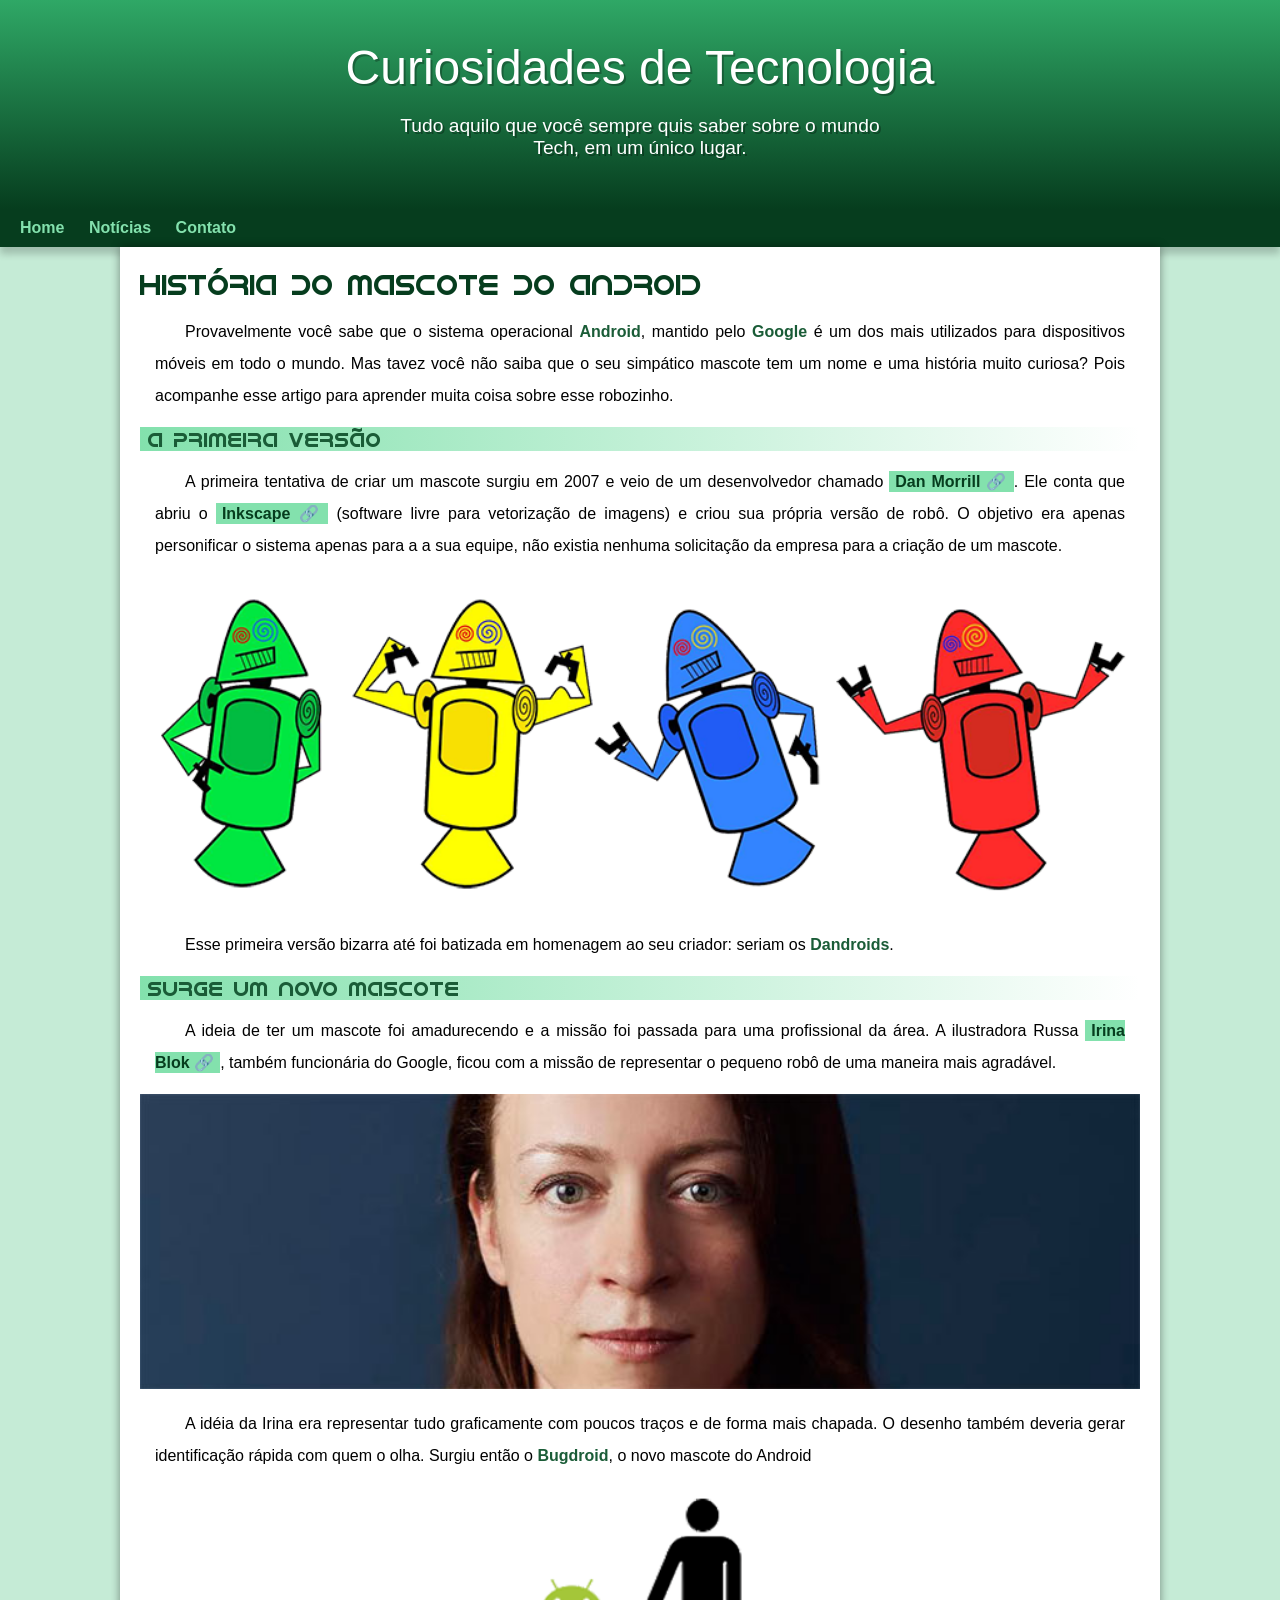
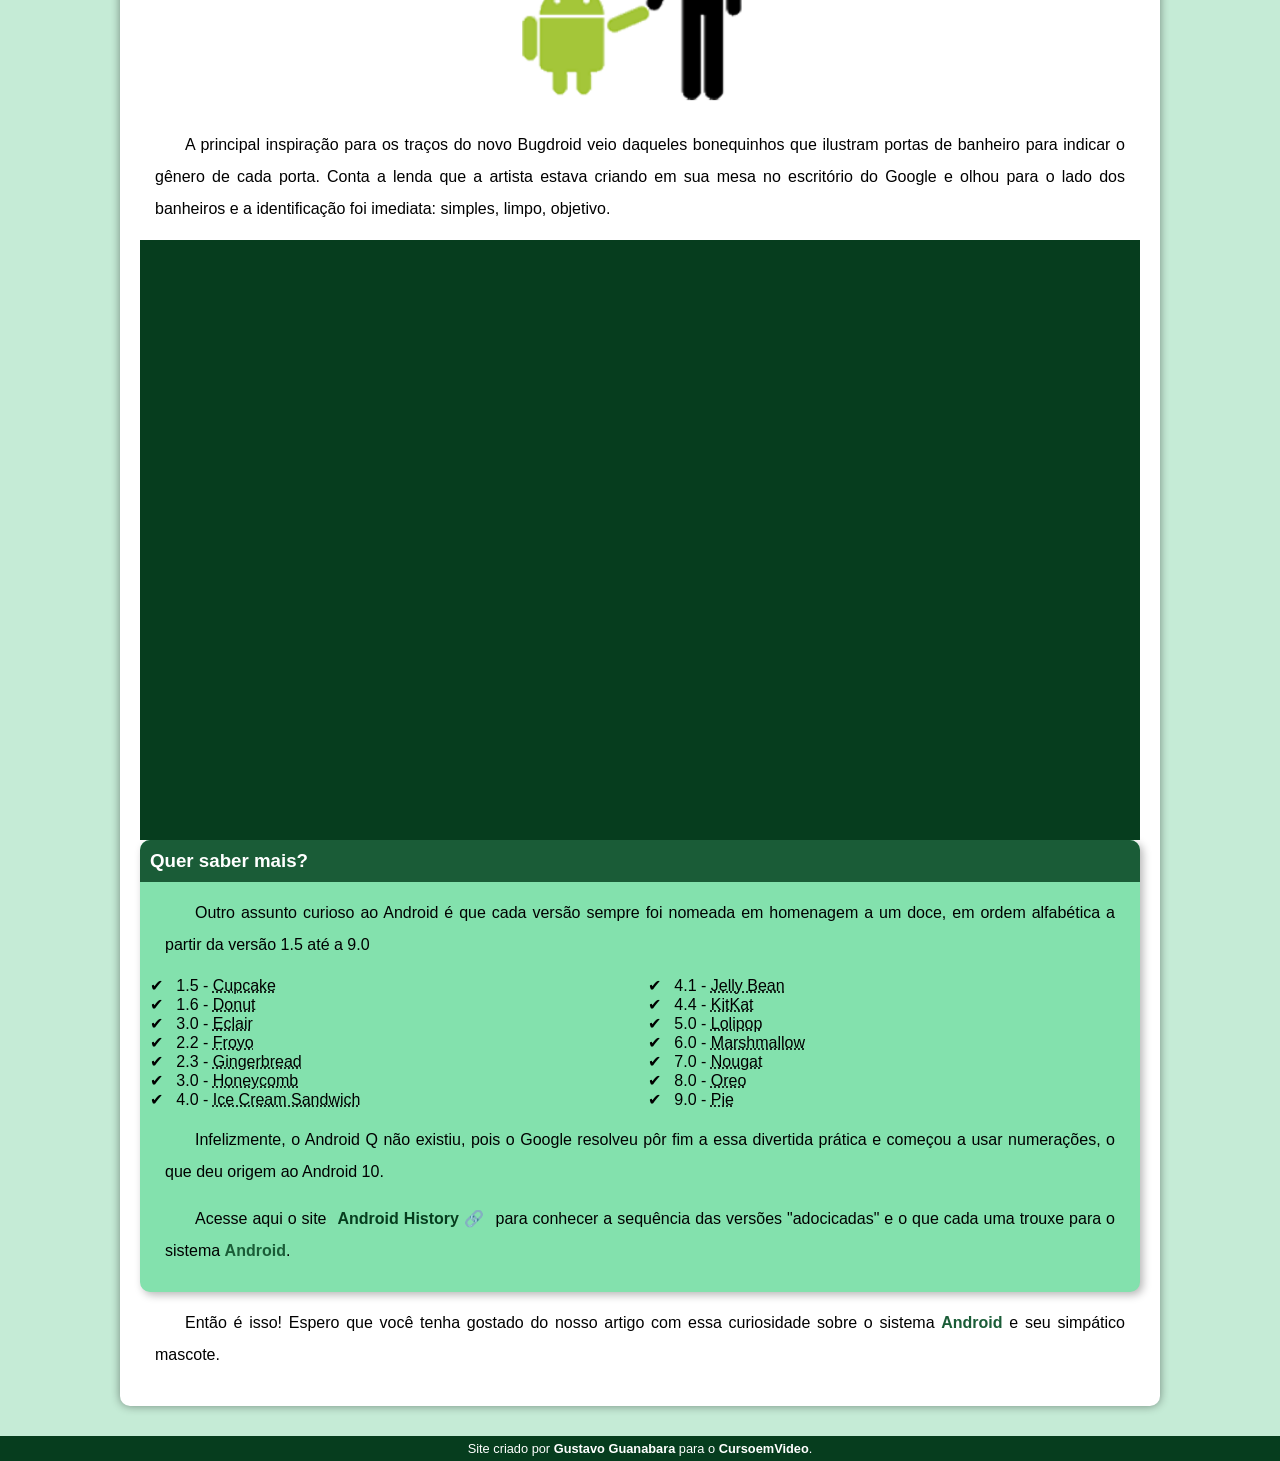
<file: index.html>
<!DOCTYPE html>
<html lang="pt-br">
<head>
    <meta charset="UTF-8">
    <meta http-equiv="X-UA-Compatible" content="IE=edge">
    <meta name="viewport" content="width=device-width, initial-scale=1.0">
    <title> Curiosidades de Tecnologia</title>
    <link rel="shortcut icon" href="imagens/favicon.ico" type="image/x-icon">
    <link rel="stylesheet" href="estilo/style.css">
        
</head>
<body>
    <header>
        <h1>
            Curiosidades de Tecnologia
        </h1>
        <p>
            Tudo aquilo que você sempre quis saber sobre o mundo <br>Tech, em um único lugar.
        </p>
    </header>   
    <nav>
        <a href="#">Home</a>
        <a href="#">Notícias</a>
        <a href="#">Contato</a>
    </nav> 
    <main>
        <article>
            <h1>
                HISTÓRIA DO MASCOTE DO ANDROID
            </h1>
            
            <p>Provavelmente você sabe que o sistema operacional <strong>Android</strong>, mantido pelo <strong>Google</strong> é um dos mais utilizados para dispositivos móveis em todo o mundo. Mas tavez você não saiba que o seu simpático mascote tem um nome e uma história muito curiosa? Pois acompanhe esse artigo para aprender muita coisa sobre esse robozinho.</p>
            
            <h2>
                A Primeira Versão
            </h2>
            
            <p>
                A primeira tentativa de criar um mascote surgiu em 2007 e veio de um desenvolvedor chamado <a href="https://androidcommunity.com/dan-morrill-shows-us-the-android-mascot-that-almost-was-20130103/" target="_blank" class="externo">Dan Morrill</a>. Ele conta que abriu o <a href="https://inkscape.org/pt-br/" target="_blank" class="externo">Inkscape</a> (software livre para vetorização de imagens) e criou sua própria versão de robô. O objetivo era apenas personificar o sistema apenas para a a sua equipe, não existia nenhuma solicitação da empresa para a criação de um mascote.
            </p>  

            <picture>
                <source media="(max-width: 670px)" srcset="imagens/dan-droids-pq.png">
                <img src="imagens/dan-droids.png" alt="Primeiro mascote do Android">
            </picture>

            <p>
                Esse primeira versão bizarra até foi batizada em homenagem ao seu criador: seriam os <strong>Dandroids</strong>.
            </p>

            <h2>
                Surge um novo Mascote
            </h2>

            <p>
                A ideia de ter um mascote foi amadurecendo e a missão foi passada para uma profissional da área. A ilustradora Russa <a href="https://www.irinablok.com/" target="_blank"class="externo">Irina Blok</a>, também funcionária do Google, ficou com a missão de representar o pequeno robô de uma maneira mais agradável.
            </p>

            <picture>
                <source media="(max-width: 670px)" srcset="imagens/irina-blok-pq.jpg">
                <img src="imagens/irina-blok.jpg" alt="Irina Blok, criadora do Bugdroid">
            </picture>

            <p>
                A idéia da Irina era representar tudo graficamente com poucos traços e de forma mais chapada. O desenho também deveria gerar identificação rápida com quem o olha. Surgiu então o <strong>Bugdroid</strong>, o novo mascote do Android
            </p>

            <img src="imagens/bugdroid.png" class="pequena" alt="bugdroid">

            <p>
                A principal inspiração para os traços do novo Bugdroid veio daqueles bonequinhos que ilustram portas de banheiro para indicar o gênero de cada porta. Conta a lenda que a artista estava criando em sua mesa no escritório do Google e olhou para o lado dos banheiros e a identificação foi imediata: simples, limpo, objetivo.
            </p>

            <div class="video">
                <iframe width="560" height="315" src="https://www.youtube.com/embed/l2UDgpLz20M" title="YouTube video player" frameborder="0" allow="accelerometer; autoplay; clipboard-write; encrypted-media; gyroscope; picture-in-picture" allowfullscreen></iframe>
            </div>
            
            <aside>
                <h3>
                    Quer saber mais?
                </h3>

                <p>
                    Outro assunto curioso ao Android é que cada versão sempre foi nomeada em homenagem a um doce, em ordem alfabética a partir da versão 1.5 até a 9.0
                </p>

                <ul>
                    <li>
                        1.5 - <abbr title="Bolo de Copo">Cupcake</abbr>
                    </li>
                    <li>
                        1.6 - <abbr title="Rosquinha">Donut</abbr>
                    </li>
                    <li>
                        3.0 - <abbr title="Bomba de Chocolate">Eclair</abbr>
                    </li>
                    <li>
                        2.2 - <abbr title="Iogurte Congelado">Froyo</abbr>
                    </li>
                    <li>
                        2.3 - <abbr title="Biscoito de Gingibre">Gingerbread</abbr>
                    </li>
                    <li>
                        3.0 - <abbr title="Favo de Mel">Honeycomb</abbr>
                    </li>
                    <li>
                        4.0 - <abbr title="Saunduíche de Sorvete">Ice Cream Sandwich</abbr>
                    </li>
                    <li>
                        4.1 - <abbr title="Jujuba">Jelly Bean</abbr>
                    </li>
                    <li>
                        4.4 - <abbr title="Kitkat">KitKat</abbr>
                    </li>
                    <li>
                        5.0 - <abbr title="Pirulito">Lolipop</abbr>
                    </li>
                    <li>
                        6.0 - <abbr title="Marshmallow">Marshmallow</abbr>
                    </li>
                    <li>
                        7.0 - <abbr title="Torrone">Nougat</abbr>
                    </li>
                    <li>
                        8.0 - <abbr title="Oreo">Oreo</abbr>
                    </li>
                    <li>
                        9.0 - <abbr title="Torta">Pie</abbr>
                    </li>
                </ul>
                <p>
                    Infelizmente, o Android Q não existiu, pois o Google resolveu pôr fim a essa divertida prática e começou a usar numerações, o que deu origem ao Android 10.
                </p>
                
                <p>
                    Acesse aqui o site <a href="https://www.android.com/intl/pt-BR_br/history/" target="_blank"class="externo">Android History</a> para conhecer a sequência das versões "adocicadas" e o que cada uma trouxe para o sistema <strong>Android</strong>.
                </p>
                
            </aside>
                    <p>
                        Então é isso! Espero que você tenha gostado do nosso artigo com essa curiosidade sobre o sistema <strong>Android</strong> e seu simpático mascote.
                    </p>
            </article>
        </main>       
            <footer>   
                <p>
                    Site criado por <a href="https://github.com/gustavoguanabara" target="_blank">Gustavo Guanabara</a> para o <a href="https://www.cursoemvideo.com/" target="_blank">CursoemVideo</a>.
                </p>
            </footer> 
</body>
</html>
</file>
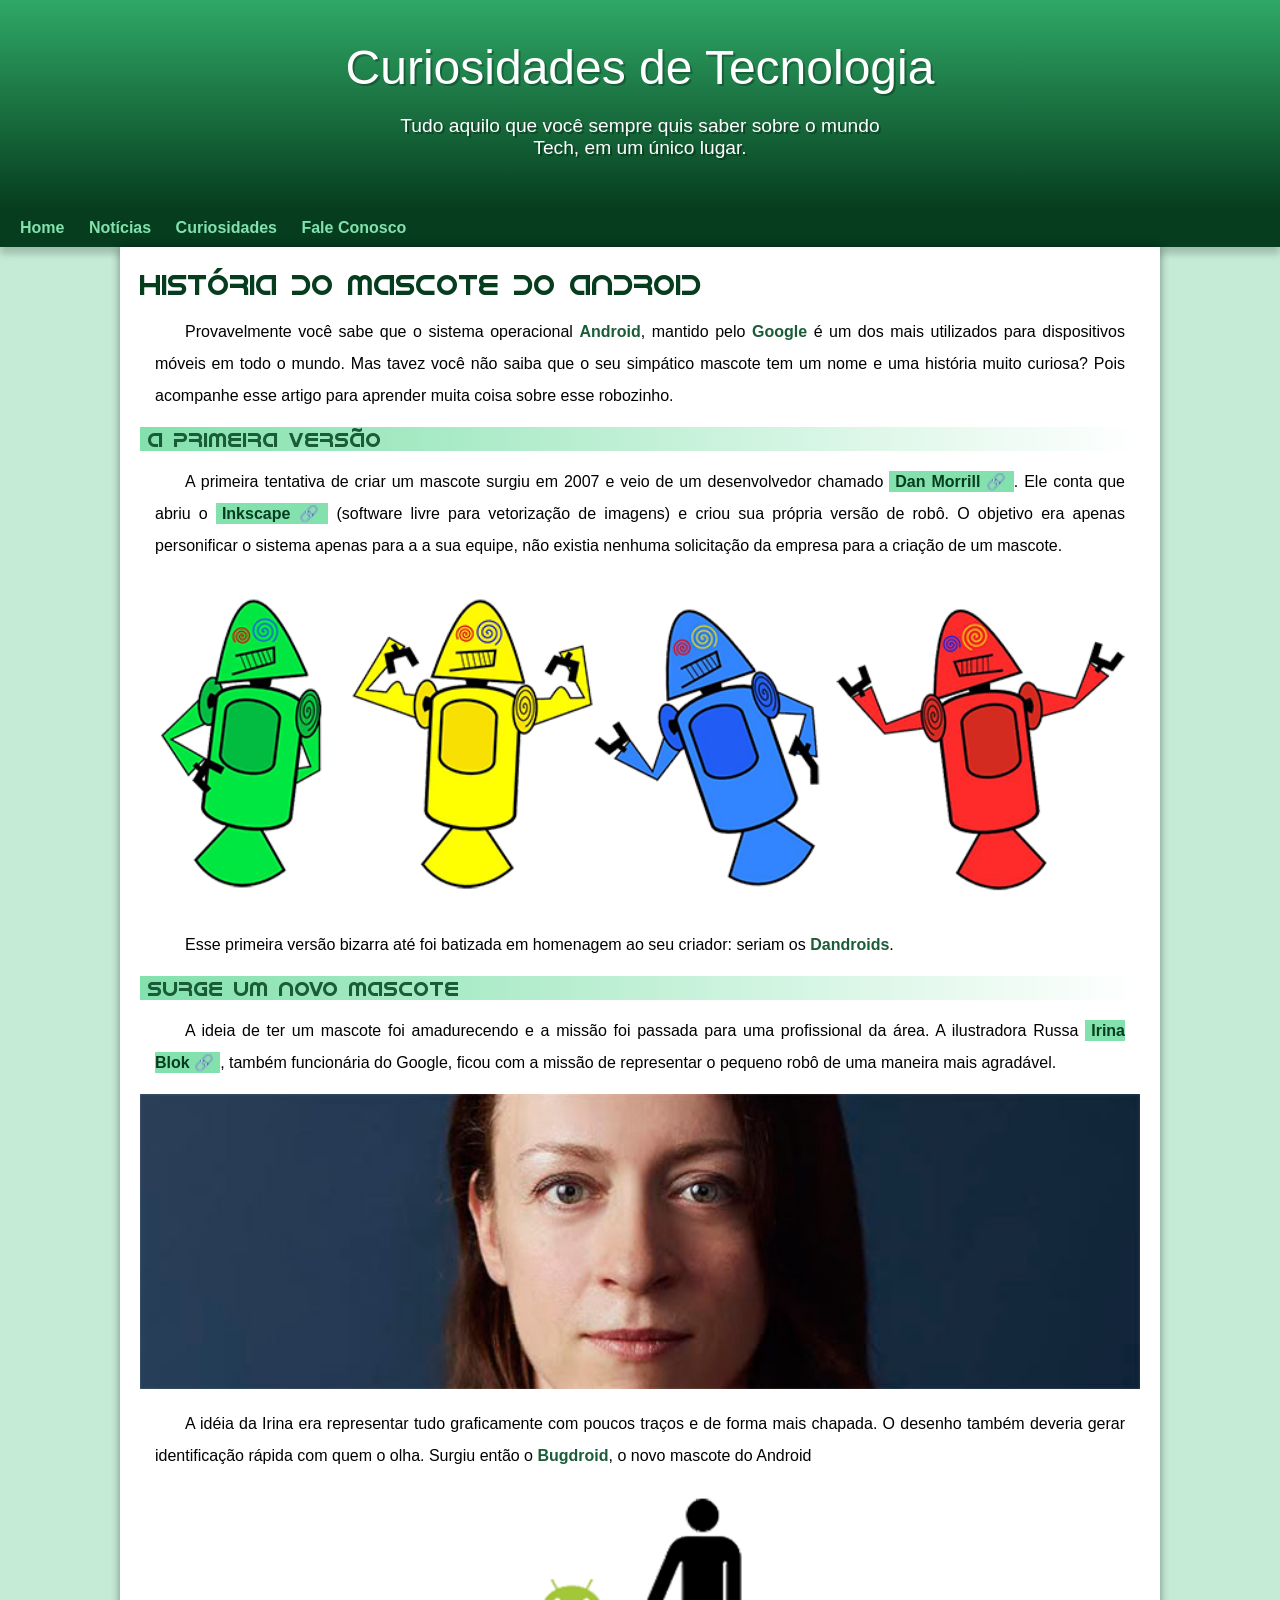
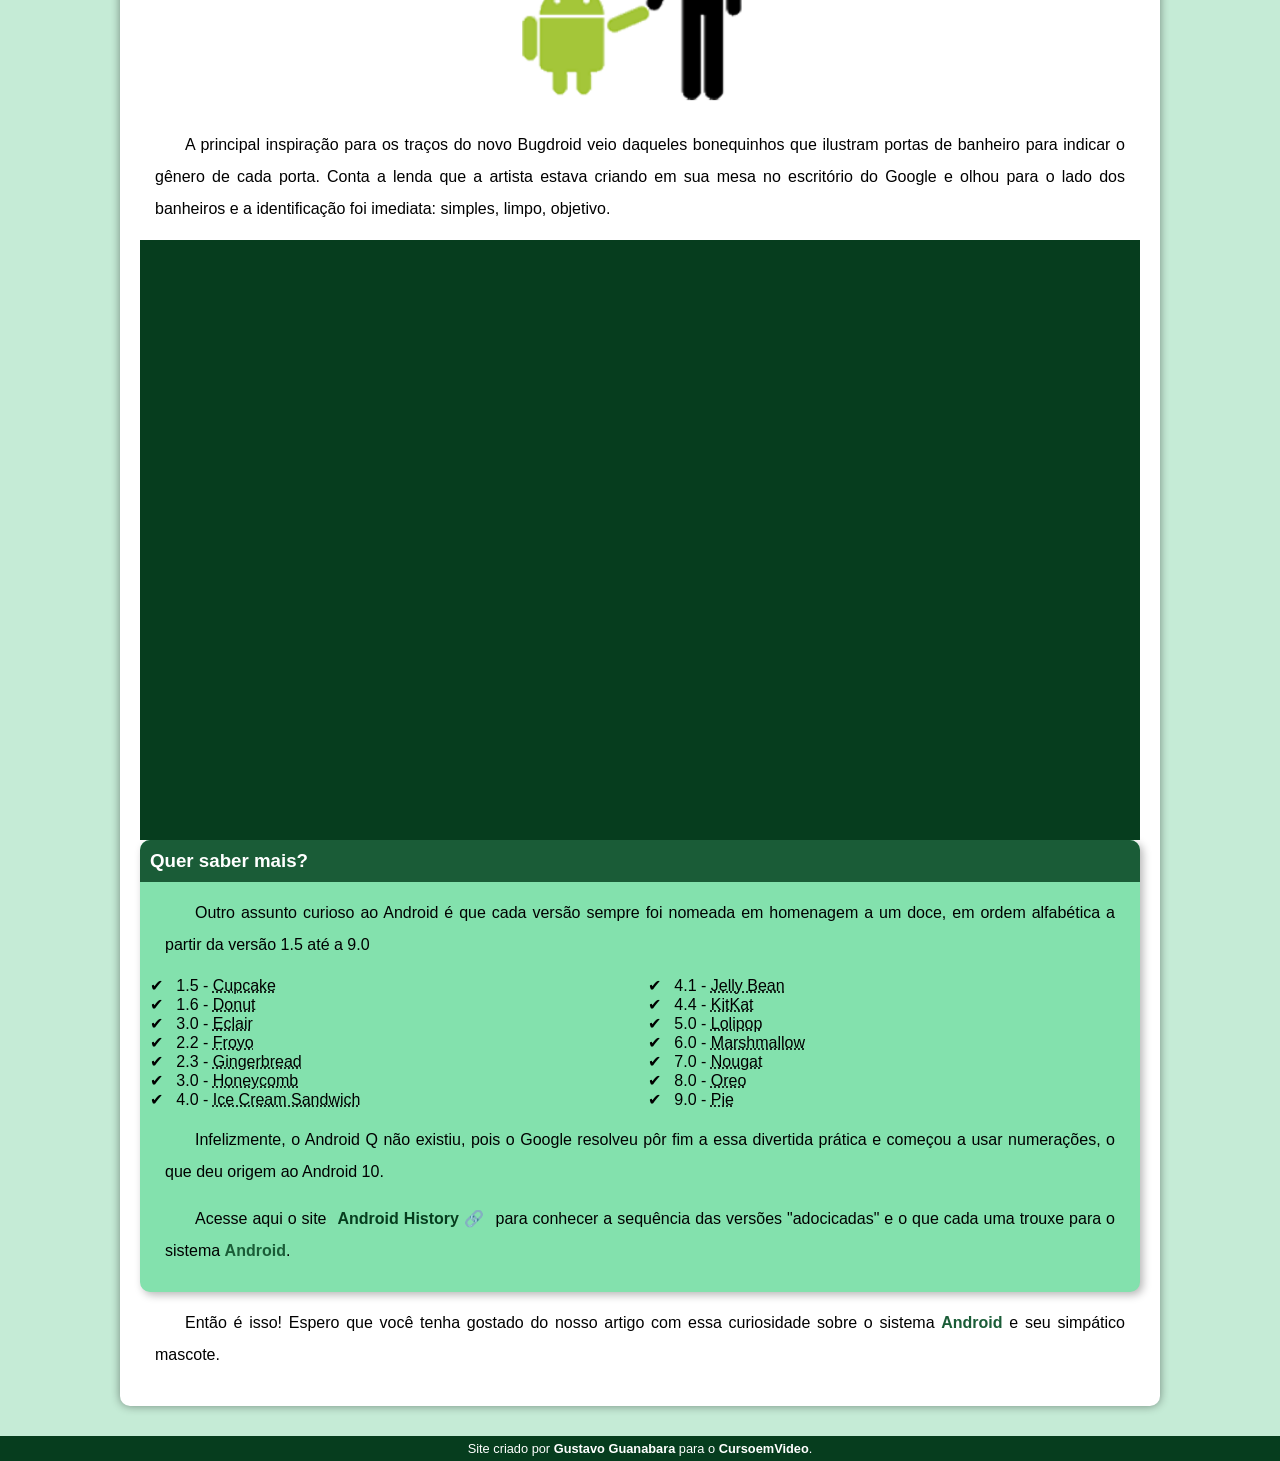
<file: android.html>
<!DOCTYPE html>
<html lang="pt-br">
<head>
    <meta charset="UTF-8">
    <meta http-equiv="X-UA-Compatible" content="IE=edge">
    <meta name="viewport" content="width=device-width, initial-scale=1.0">
    <title> Curiosidades de Tecnologia</title>
    <link rel="shortcut icon" href="imagens/favicon.ico" type="image/x-icon">
    <link rel="stylesheet" href="estilo/style.css">
        
</head>
<body>
    <header>
        <h1>
            Curiosidades de Tecnologia
        </h1>
        <p>
            Tudo aquilo que você sempre quis saber sobre o mundo <br>Tech, em um único lugar.
        </p>
    </header>   
    <nav>
        <a href="#">Home</a>
        <a href="#">Notícias</a>
        <a href="#">Curiosidades</a>
        <a href="#">Fale Conosco</a>
    </nav> 
    <main>
        <article>
            <h1>
                HISTÓRIA DO MASCOTE DO ANDROID
            </h1>
            
            <p>Provavelmente você sabe que o sistema operacional <strong>Android</strong>, mantido pelo <strong>Google</strong> é um dos mais utilizados para dispositivos móveis em todo o mundo. Mas tavez você não saiba que o seu simpático mascote tem um nome e uma história muito curiosa? Pois acompanhe esse artigo para aprender muita coisa sobre esse robozinho.</p>
            
            <h2>
                A Primeira Versão
            </h2>
            
            <p>
                A primeira tentativa de criar um mascote surgiu em 2007 e veio de um desenvolvedor chamado <a href="https://androidcommunity.com/dan-morrill-shows-us-the-android-mascot-that-almost-was-20130103/" target="_blank" class="externo">Dan Morrill</a>. Ele conta que abriu o <a href="https://inkscape.org/pt-br/" target="_blank" class="externo">Inkscape</a> (software livre para vetorização de imagens) e criou sua própria versão de robô. O objetivo era apenas personificar o sistema apenas para a a sua equipe, não existia nenhuma solicitação da empresa para a criação de um mascote.
            </p>  

            <picture>
                <source media="(max-width: 670px)" srcset="imagens/dan-droids-pq.png">
                <img src="imagens/dan-droids.png" alt="Primeiro mascote do Android">
            </picture>

            <p>
                Esse primeira versão bizarra até foi batizada em homenagem ao seu criador: seriam os <strong>Dandroids</strong>.
            </p>

            <h2>
                Surge um novo Mascote
            </h2>

            <p>
                A ideia de ter um mascote foi amadurecendo e a missão foi passada para uma profissional da área. A ilustradora Russa <a href="https://www.irinablok.com/" target="_blank"class="externo">Irina Blok</a>, também funcionária do Google, ficou com a missão de representar o pequeno robô de uma maneira mais agradável.
            </p>

            <picture>
                <source media="(max-width: 670px)" srcset="imagens/irina-blok-pq.jpg">
                <img src="imagens/irina-blok.jpg" alt="Irina Blok, criadora do Bugdroid">
            </picture>

            <p>
                A idéia da Irina era representar tudo graficamente com poucos traços e de forma mais chapada. O desenho também deveria gerar identificação rápida com quem o olha. Surgiu então o <strong>Bugdroid</strong>, o novo mascote do Android
            </p>

            <img src="imagens/bugdroid.png" class="pequena" alt="bugdroid">

            <p>
                A principal inspiração para os traços do novo Bugdroid veio daqueles bonequinhos que ilustram portas de banheiro para indicar o gênero de cada porta. Conta a lenda que a artista estava criando em sua mesa no escritório do Google e olhou para o lado dos banheiros e a identificação foi imediata: simples, limpo, objetivo.
            </p>

            <div class="video">
                <iframe width="560" height="315" src="https://www.youtube.com/embed/l2UDgpLz20M" title="YouTube video player" frameborder="0" allow="accelerometer; autoplay; clipboard-write; encrypted-media; gyroscope; picture-in-picture" allowfullscreen></iframe>
            </div>
            
            <aside>
                <h3>
                    Quer saber mais?
                </h3>

                <p>
                    Outro assunto curioso ao Android é que cada versão sempre foi nomeada em homenagem a um doce, em ordem alfabética a partir da versão 1.5 até a 9.0
                </p>

                <ul>
                    <li>
                        1.5 - <abbr title="Bolo de Copo">Cupcake</abbr>
                    </li>
                    <li>
                        1.6 - <abbr title="Rosquinha">Donut</abbr>
                    </li>
                    <li>
                        3.0 - <abbr title="Bomba de Chocolate">Eclair</abbr>
                    </li>
                    <li>
                        2.2 - <abbr title="Iogurte Congelado">Froyo</abbr>
                    </li>
                    <li>
                        2.3 - <abbr title="Biscoito de Gingibre">Gingerbread</abbr>
                    </li>
                    <li>
                        3.0 - <abbr title="Favo de Mel">Honeycomb</abbr>
                    </li>
                    <li>
                        4.0 - <abbr title="Saunduíche de Sorvete">Ice Cream Sandwich</abbr>
                    </li>
                    <li>
                        4.1 - <abbr title="Jujuba">Jelly Bean</abbr>
                    </li>
                    <li>
                        4.4 - <abbr title="Kitkat">KitKat</abbr>
                    </li>
                    <li>
                        5.0 - <abbr title="Pirulito">Lolipop</abbr>
                    </li>
                    <li>
                        6.0 - <abbr title="Marshmallow">Marshmallow</abbr>
                    </li>
                    <li>
                        7.0 - <abbr title="Torrone">Nougat</abbr>
                    </li>
                    <li>
                        8.0 - <abbr title="Oreo">Oreo</abbr>
                    </li>
                    <li>
                        9.0 - <abbr title="Torta">Pie</abbr>
                    </li>
                </ul>
                <p>
                    Infelizmente, o Android Q não existiu, pois o Google resolveu pôr fim a essa divertida prática e começou a usar numerações, o que deu origem ao Android 10.
                </p>
                
                <p>
                    Acesse aqui o site <a href="https://www.android.com/intl/pt-BR_br/history/" target="_blank"class="externo">Android History</a> para conhecer a sequência das versões "adocicadas" e o que cada uma trouxe para o sistema <strong>Android</strong>.
                </p>
                
            </aside>
                    <p>
                        Então é isso! Espero que você tenha gostado do nosso artigo com essa curiosidade sobre o sistema <strong>Android</strong> e seu simpático mascote.
                    </p>
            </article>
        </main>       
            <footer>   
                <p>
                    Site criado por <a href="https://github.com/gustavoguanabara" target="_blank">Gustavo Guanabara</a> para o <a href="https://www.cursoemvideo.com/" target="_blank">CursoemVideo</a>.
                </p>
            </footer> 
</body>
</html>
</file>
<file: estilo/style.css>
@charset "UTF-8" ;

  @import url('https://fonts.googleapis.com/css2?family=Dancing+Script&display=swap'); 

@font-face {
    font-family: 'Android';
    src: url('../fontes/idroid.otf') format('opentype');
    font-weight: normal;
}

/* Eu colei uma colinha da paleta de cores que vou usar, em seguida uso root (pseudoclasse) - isso é raís da árvore do documento, tudo que eu colocar e definir em root vai sevir para documento todo.
#c5ebd6
#83e1ad
#3ddc84
#2fa866
#1a5c37
#063d1e
*/

/* No "root" (pseudoclasse) facilita trabalhar com variável, nesse caso as "nomenclaturas --cor" vai estar junto com as paletas de cores no final de tudo segurando Ctrl + travessão.
Obs: toda variável em CSS comessa com --  */
:root{
    --cor0: #c5ebd6;
    --cor1: #83e1ad;
    --cor2: #3ddc84;
    --cor3: #2fa866;
    --cor4: #1a5c37;
    --cor5: #063d1e;

    --fonte-padrao: Arial, Verdana, Helvetica, sans-serif;
    --fonte-destaque: 'Dancing Script', 'cursive';
    --fonte-android: 'Android', 'cursive'; 
} 

/* Obs: para vc tirar a margem de todos os blocos pode-se utilizar uma configuração global usando o símbolo asterístico, como no exemplo abaixo */
* {
    margin: 0px;
    padding: 0px;
}

body {
    background-color: var(--cor0);
    font-family: var(--fonte-padrao);
}

a.externo::after {
    content: '\00A0\1F517';
}

header {
    background-color: var(--cor4);
    min-height: 150px;
    text-align: center;
    padding-top: 40px;
    background-image: linear-gradient(to bottom, var(--cor3), var(--cor5));
}

header > h1 {
    color: white;
    font-family: var(--fonte-padrao);
    font-size: 3em;
    font-weight: normal;
    margin-bottom: 20px;
    text-shadow: 2px 2px 0px rgba(0, 0, 0, 0.267);
    
}

header > p {
    font-family: var(--fonte-padrao);
    font-size: 1.2em;
    color: white;
    max-width: 600px;
    padding-right: 10px;
    padding-left: 10px;
    margin: auto; 
    padding-bottom: 50px;
    text-shadow: 2px 2px 0px rgba(0, 0, 0, 0.315);
}

nav {
    background-color: var(--cor5);
    padding: 10px;
    box-shadow: 0px 7px 7px rgba(0, 0, 0, 0.192);
}

nav > a {
    color: var(--cor1);   
    padding: 10px;
    border-radius: 5px;
    text-decoration: none;
    font-weight: bold;
    transition-duration: .5s;
}

nav > a:hover {
    background-color: var(--cor3);
    color: var(--cor5); 
}

main {
    min-width: 300px;
    max-width: 1000px;
    margin: auto;
    margin-bottom: 30px;
    background-color: white;
    padding: 20px;
    box-shadow: 0px 0px 10px rgba(0, 0, 0, 0.418);
    border-bottom-left-radius: 10px;
    border-bottom-right-radius: 10px;
}

main h1 {
    font-family: var(--fonte-android);
    color: var(--cor5);
    font-weight: normal;
    font-size: 1.8em;
}

main h2 {
    font-family: var(--fonte-android);
    color: var(--cor4);
    font-size: 1.3em;
    font-weight: normal;
    background-image: linear-gradient(to
    right, var(--cor1),transparent);
    text-indent: 8px;
}

main p {
    margin: 15px;
    text-align: justify;
    text-indent: 30px;
    font-size: 1em;
    line-height: 2em;
}

main strong {
    color: var(--cor4);
    font-weight: bolder;
}

main a {
    text-decoration: none;
    font-weight: bold;
    color: var(--cor5);
    background-color: var(--cor1);
    padding: 2px 6px;

}

main a:hover {
    text-decoration: underline;
    color: var(--cor4);
}

main img {
    width: 100%;
}

main img.pequena {
    max-width: 350px;
    margin: auto;
    display: block;
}

div.video {
    background-color: var(--cor5);
    margin: 0px -20px 30px --20px;
    padding: 20px;
    padding-bottom: 58%;
    position: relative;
}

div.video > iframe {
    position: absolute;
    top: 5%;
    left: 5%;
    width: 90%;
    height: 90%;
}
aside {
    background-color: var(--cor1);
    padding: 10px;
    border-radius: 10px;
    box-shadow: 3px 3px 8px rgba(0, 0, 0, 0.281);
}

aside > h3 {
    background-color: var(--cor4);
    color: white;
    padding: 10px;
    margin: -10px -10px 0px -10px;
    border-radius: 10px 10px 0px 0px;
}

aside > ul {
    list-style-type: '\2714\00A0\00A0';
    list-style-position: inside;
    columns: 2;
}
footer {
    background-color: var(--cor5);
    color: white;
    text-align: center;
    font-size: 0.8em;
    padding: 5px;
}

footer a {
    color: white;
    font-weight: bolder;
    text-decoration: none;
}

footer a:hover {
    text-decoration: bolder;
    color: var(--cor1);
}
</file>
